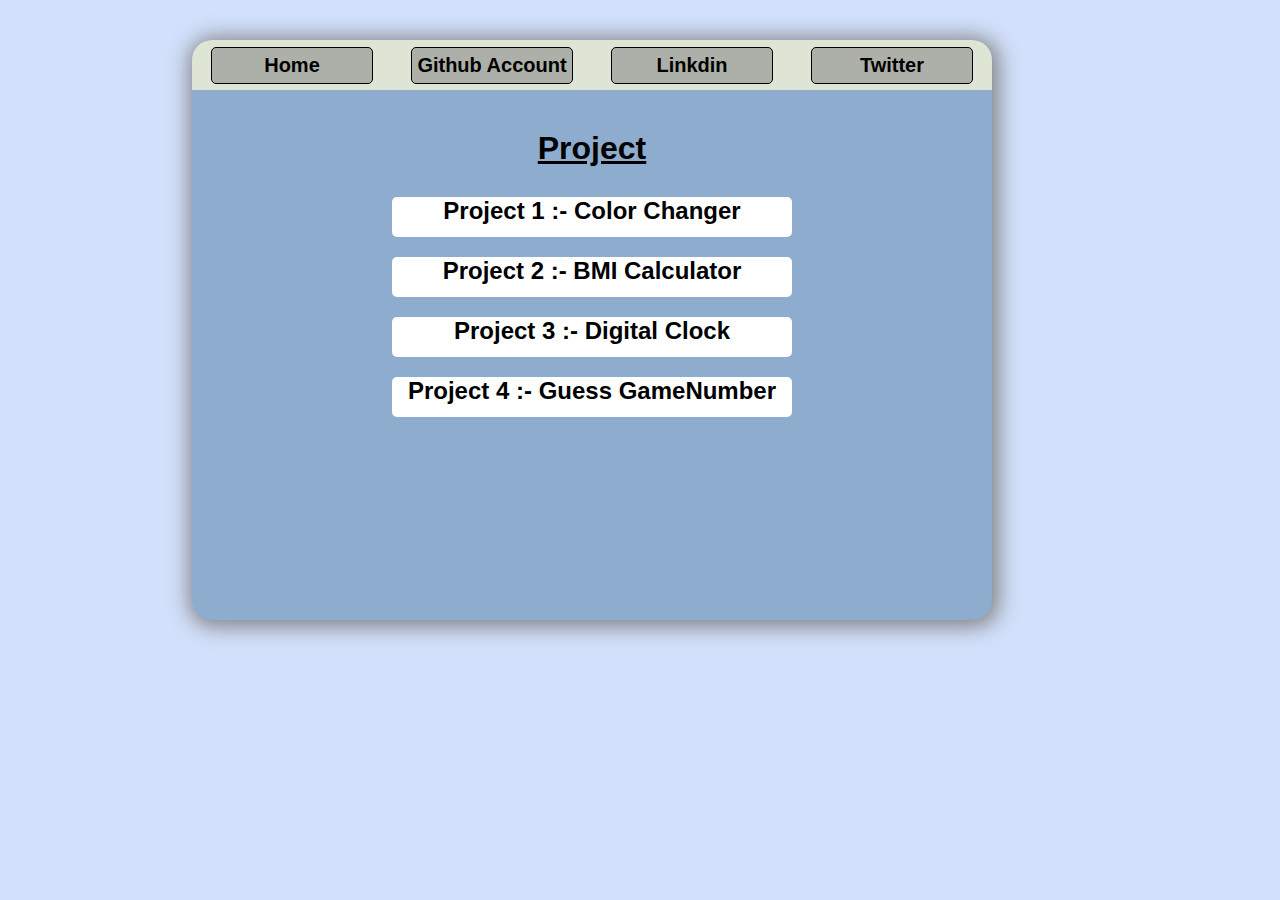
<file: index.html>
<!DOCTYPE html>
<html lang="en">
<head>
    <meta charset="UTF-8">
    <meta name="viewport" content="width=device-width, initial-scale=1.0">
    <title>Project</title>
    <link rel="stylesheet" href="style.css">
</head>
<body>
    <div id="navbar">
         <div id="nav">
             <a href="/index.html" id="home">Home</a>
             <a href="https://github.com/rahulkr472" id="home">Github Account</a>
             <a href="" id="home">Linkdin</a>
             <a href="" id="home">Twitter</a>
         </div>

         <h1 id="text"> Project</h1>

         <div class="main-content">

         <div class="content">
            <a href="color_changer/index.html" id="project">
                <h2 >Project 1 :- Color Changer</h2>
            </a>
            <a href="BMI_calculator/index.html" id="project">
                <h2>Project 2 :- BMI Calculator</h2>
            </a>
            <a href="digital_clock/index.html" id="project">
                <h2> Project 3 :- Digital Clock</h2>
            </a>
            <a href="guess_a_num/guess_a_num/index.html" id="project">
                <h2>Project 4  :- Guess GameNumber</h2>
            </a>
         </div>
         </div>
    </div>
</body>
</html>
</file>
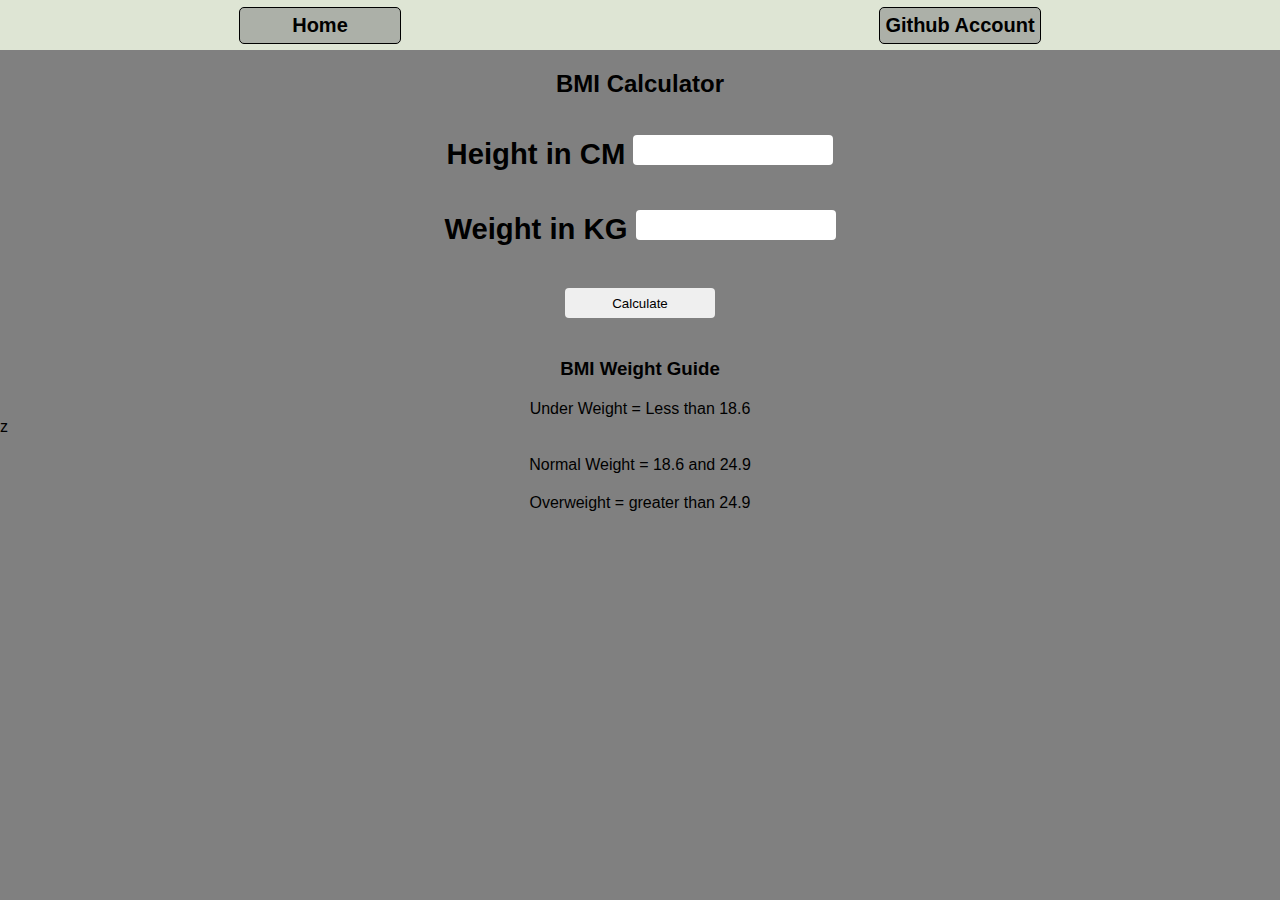
<file: BMI_calculator/index.html>
<!DOCTYPE html>
<html lang="en">
<head>
    <meta charset="UTF-8">
    <meta name="viewport" content="width=device-width, initial-scale=1.0">
    <title>BMI Calculator</title>
    <link rel="stylesheet" href="style.css">
</head>
<body>
    <div id="nav">
        <a href="/index.html" id="home">Home</a>
        <a href="" id="home">Github Account</a>
     </div>
    
     <h2 id="text">BMI Calculator</h2>

      <div id="H">
         <h3>Height in CM 
            <input id="height" type="number" placeholder="">
        </h3>
    </div>
      <div  id="W">
         <h3>Weight in KG
             <input id="weight" type="number"  placeholder="" >
            </h3>
        </div>
    
    <div class="btn">
    <button id="btn">Calculate</button>
    </div>
    <h3 id="result"></h3>
    <h3 id="review"></h3>

    <div class="guide">
     <h3 id="BMI">BMI Weight Guide</h3>
     <p>Under Weight = Less than 18.6</p>z
     <p>Normal Weight = 18.6 and 24.9</p>
     <p>Overweight = greater than 24.9</p>
     </div>

    <script src="app.js"></script>
</body>
</html>
</file>
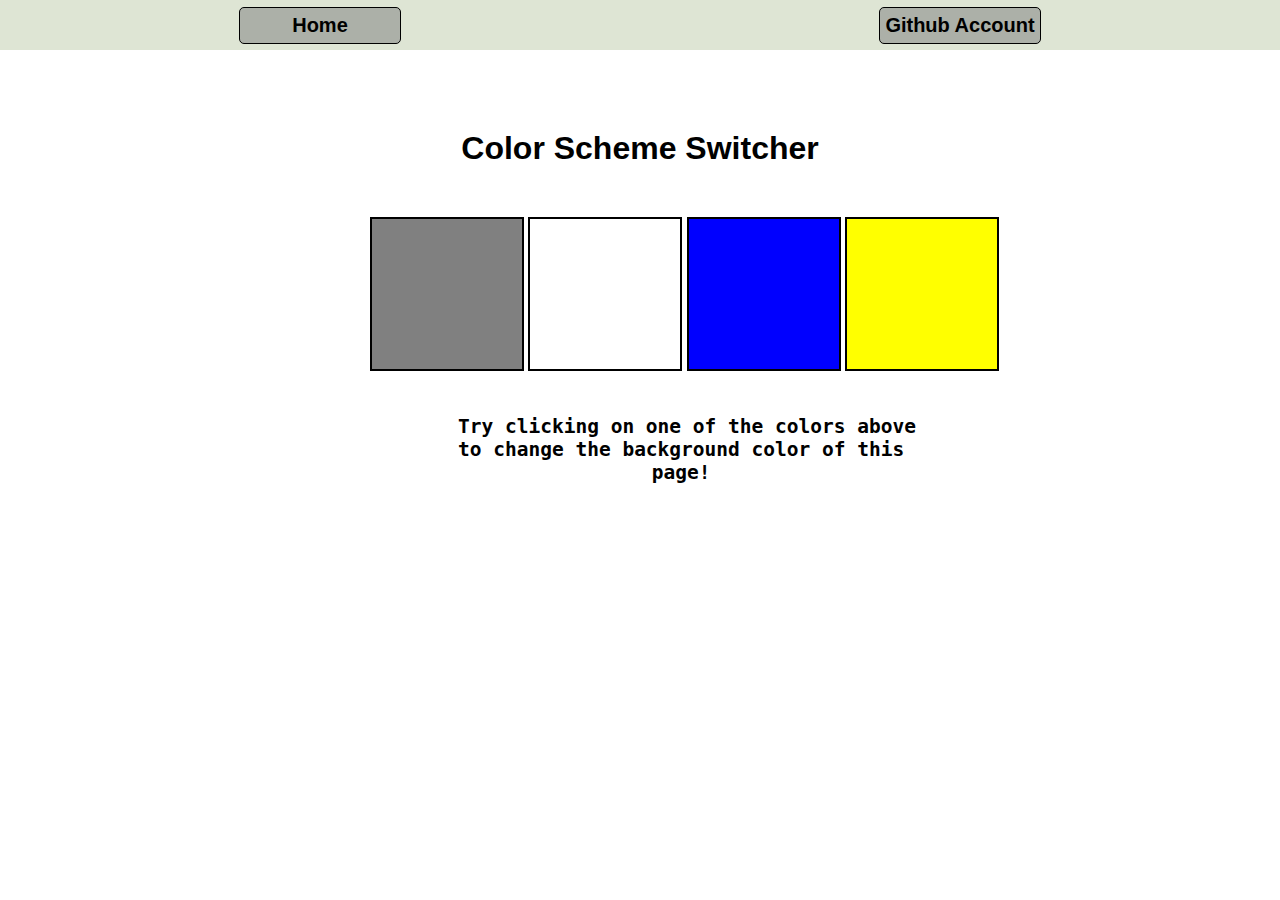
<file: color_changer/index.html>
<!DOCTYPE html>
<html lang="en">
<head>
    <meta charset="UTF-8">
    <meta name="viewport" content="width=device-width, initial-scale=1.0">
    <title>Color_Changer_Project</title>
    <link rel="stylesheet" href="style.css">
</head>
<body>
    
         <div id="nav">
            <a href="/index.html" id="home">Home</a>
            <a href="" id="home">Github Account</a>
         </div>

     <h1 id="text">Color Scheme Switcher</h1>
     
     <span class="button" id="grey"></span> 
     <span class="button" id="white"></span> 
     <span class="button" id="blue"></span> 
     <span class="button" id="yellow"></span> 
     
     <pre>   
        <h2>        Try clicking on one of the colors above
        to change the background color of this 
        page! </h2>
     </pre>



     <script src="app.js"></script>
</body>
</html>
</file>
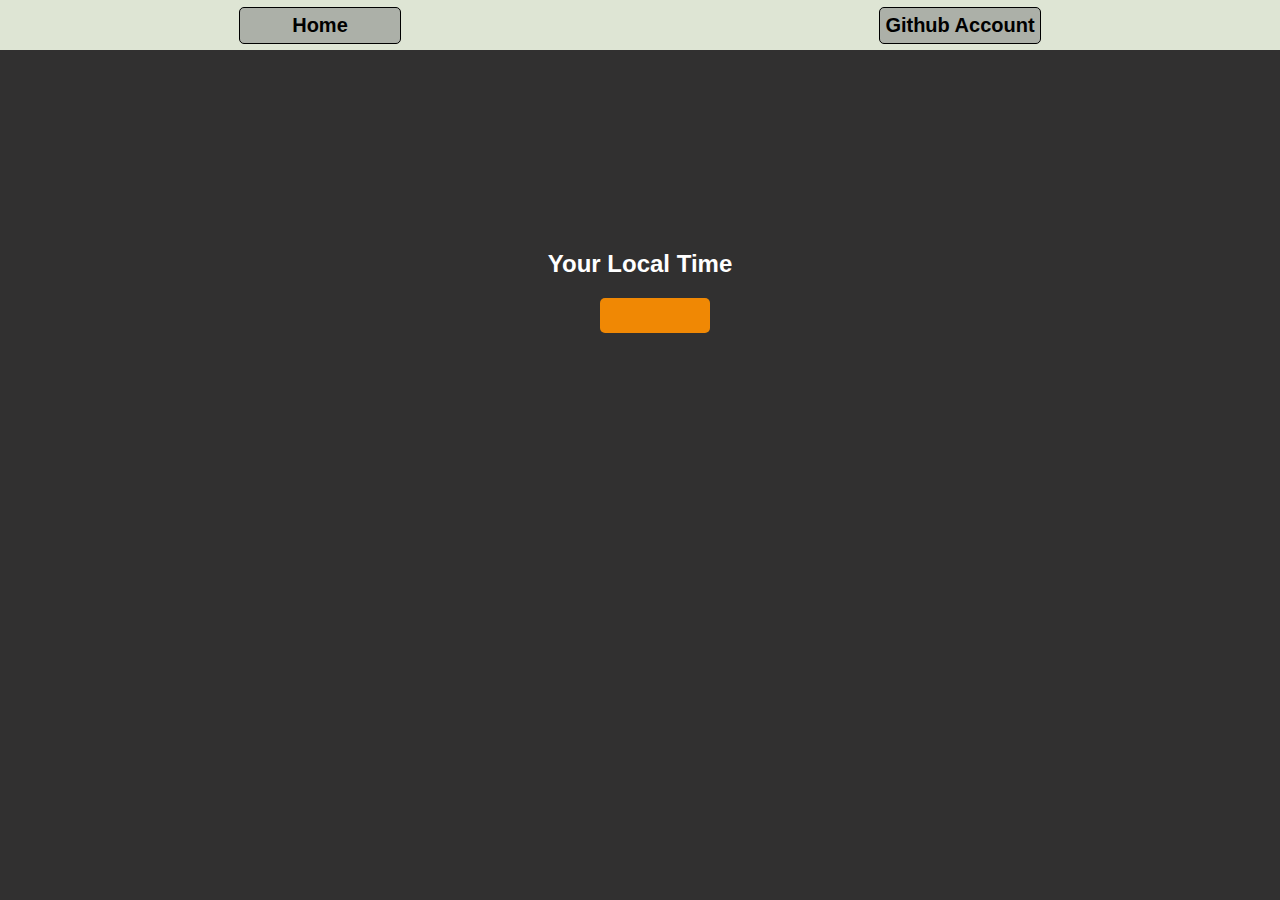
<file: digital_clock/index.html>
<!DOCTYPE html>
<html lang="en">
<head>
    <meta charset="UTF-8">
    <meta name="viewport" content="width=device-width, initial-scale=1.0">
    <title>Digital Clock</title>
    <link rel="stylesheet" href="style.css">
</head>
<body>
    <div id="nav">
        <a href="/index.html" id="home">Home</a>
        <a href="" id="home">Github Account</a>
     </div>

     <h2>Your Local Time </h2>

     <div class="clock">
     <div id="clock"></div>
</div>
     <!-- <script src="app.js"></script> -->
</body>
</html>
</file>
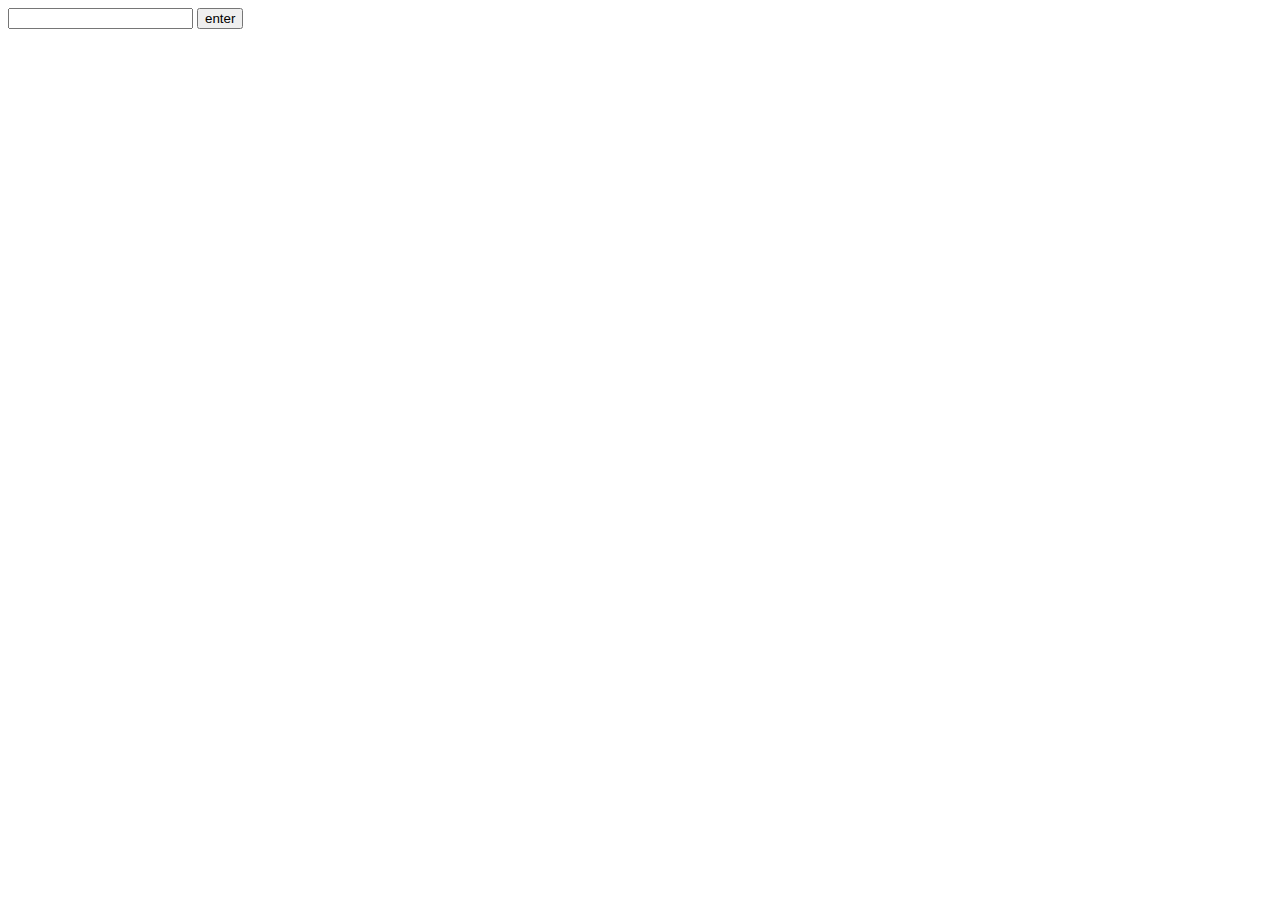
<file: to-do-list/index.html>
<!DOCTYPE html>
<html lang="en">
<head>
    <meta charset="UTF-8">
    <meta name="viewport" content="width=device-width, initial-scale=1.0">
    <title>Document</title>
    <link rel="stylesheet" href="style.css">
</head>
<body>
    <input id="input" placeholder="">
    <button>enter</button>
   <div class="to-do-list">

   </div>



    <script src="app.js"></script>
</body>
</html>
</file>
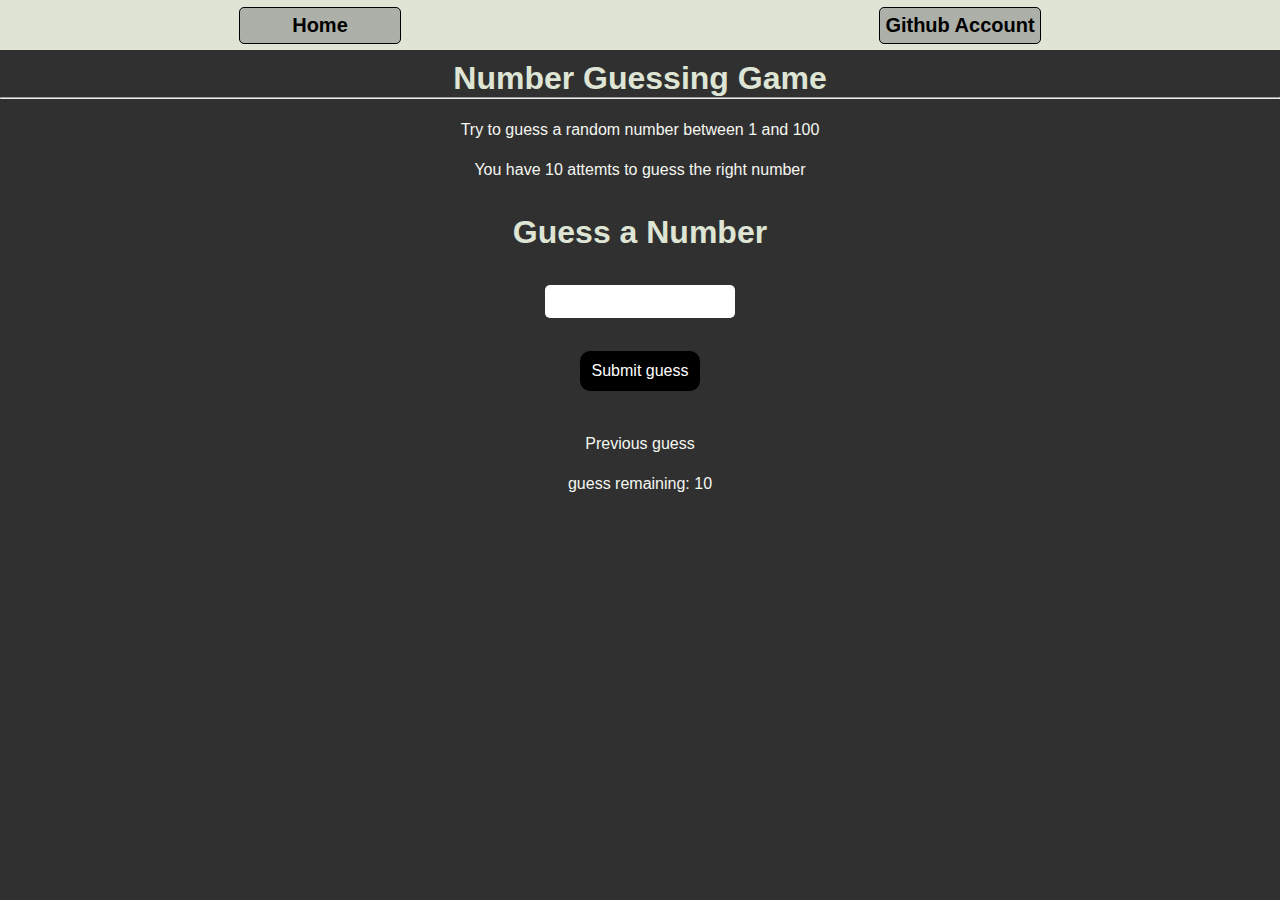
<file: guess_a_num/guess_a_num/index.html>
<!DOCTYPE html>
<html lang="en">
<head>
    <meta charset="UTF-8">
    <meta name="viewport" content="width=device-width, initial-scale=1.0">
    <title>Document</title>
    <link rel="stylesheet" href="style.css">
</head>
<body>
    <div id="nav">
        <a href="/index.html" id="home">Home</a>
        <a href="" id="home">Github Account</a>
     </div>

      <h1 >Number Guessing Game </h1>
<hr>
      <p>Try to guess a random number between 1 and 100</p>
      <p>You have 10 attemts to guess the right number</p>
      <h1 id="num">Guess a Number</h1>

     <div class="input">
        <input type="number" placeholder="" id="input">
        </div>
        <div class="btn">
      <button id="btn">Submit guess</button>
      </div>
      <p id="msg"></p>
      <div class="btn">
      <button id="button" class="start">Start Again!</button>
       </div>

      <p id="guess">Previous guess 
        <span id="array"></span>
      </p>
      <p id="remaining">guess remaining: <span id="number">10</span></p>


      <script src="app.js"></script>
</body>
</html>
</file>
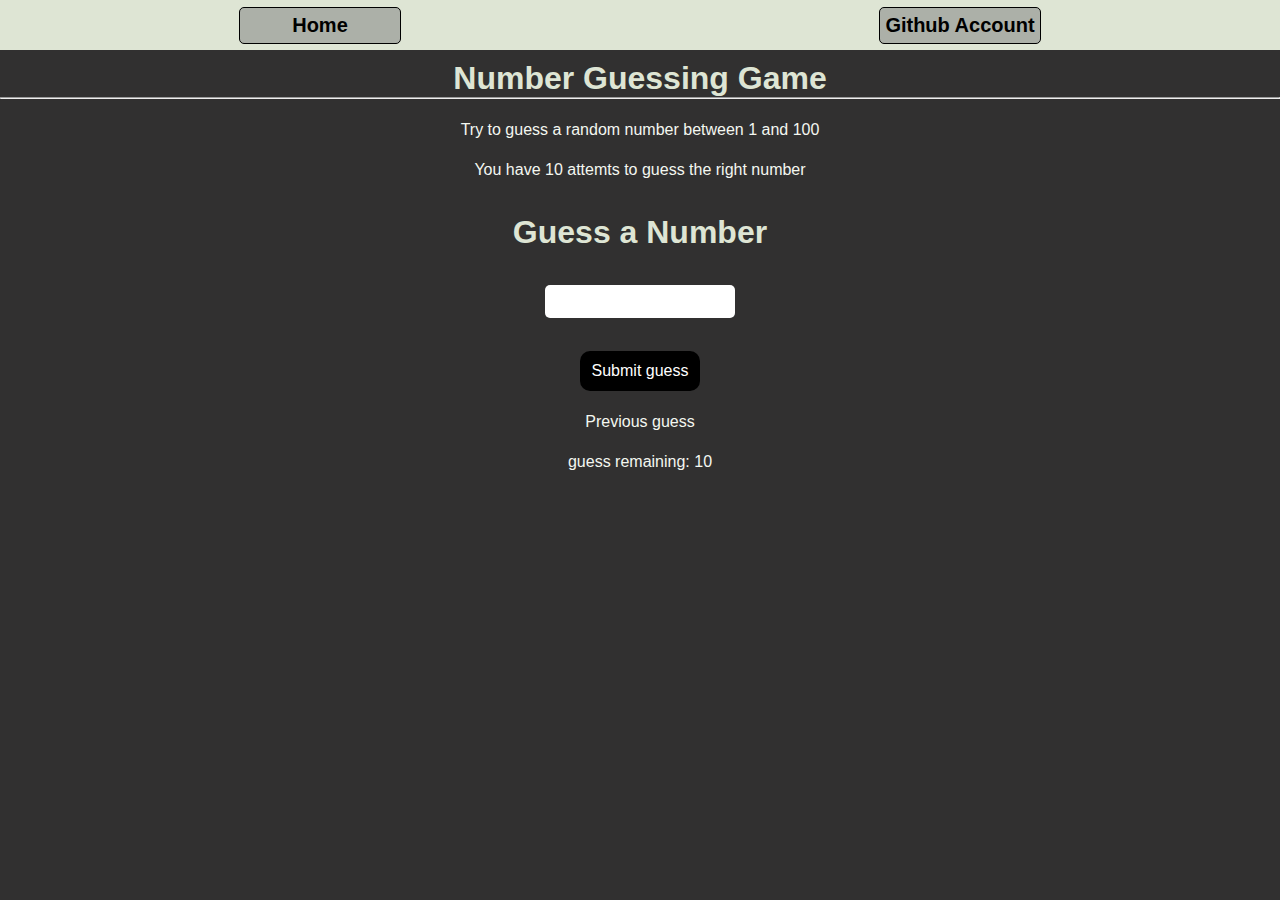
<file: guess_a_num/guss_gamenum/index.html>
<!DOCTYPE html>
<html lang="en">
<head>
    <meta charset="UTF-8">
    <meta name="viewport" content="width=device-width, initial-scale=1.0">
    <title>Document</title>
    <link rel="stylesheet" href="style.css">
</head>
<body>
    <div id="nav">
        <a href="/index.html" id="home">Home</a>
        <a href="" id="home">Github Account</a>
     </div>

      <h1 >Number Guessing Game </h1>
<hr>
      <p>Try to guess a random number between 1 and 100</p>
      <p>You have 10 attemts to guess the right number</p>
      <h1 id="num">Guess a Number</h1>

     <div class="input">
        <input type="number" placeholder="" id="input">
        </div>
        <div class="btn">
      <button id="btn">Submit guess</button>
      </div>
      <p id="guess">Previous guess</p>
      <p id="remaining">guess remaining: <span id=number>10</span></p>
</body>
</html>
</file>
<file: style.css>
*{
    padding: 0px;
    margin: 0px;
}

body {
    background-color: #D2E0FB;
    font-family: 'Segoe UI', Tahoma, Geneva, Verdana, sans-serif;;
}
#navbar {
    height: 580px;
     width: 800px;
    border-radius: 20px ;
    position: relative;
    top: 40px;
    left: 15%;
    background-color: #8EACCD;
    box-shadow: 2px 2px 20px 5px rgba(128, 128, 128, 0.938);
   
}


#nav {
    height: 50px;
    width: 100%;
    background-color: #DEE5D4;
    display: flex;
    justify-content: space-around;
    align-items: center;
    border-top-left-radius: 20px ;
    border-top-right-radius: 20px ;

}

#home {
    height: 35px;
    width: 160px;
    display: flex;
    justify-content: center;
    align-items: center;
    text-decoration: none;
    color: black;
    border: 1px solid black;
    font-size: 20px;
    background-color: rgba(128, 128, 128, 0.527);
    border-radius: 5px ;
    font-weight: 550;
    
}

#home:hover {
    background-color: #DEE5D4;

}

#text {
    margin-top: 40px;
    text-align: center;
    text-decoration: underline;
}

.content {
    height: 400px;
    width: 50%;
    margin-top: 20px;
   
  
}

.main-content {
    height: 400px;
    width: 100%;
    display: flex;
    justify-content: center;
    align-items: center;

}

#project {
    height: 40px;
    width: 400px;
    display: flex;
    justify-content: center;
    align-content: center;
    text-decoration: none;
    color: black;
     background-color: white;
    border-radius: 5px ;
    margin-top: 20px;
   
}

#project:hover {
    background-color: rgba(184, 250, 85, 0.637);
    border: 2px solid #D2E0FB;
}

#height {
    margin-top: 40px;
}
</file>
<file: BMI_calculator/style.css>
*{
    padding: 0px;
    margin: 0px;
}

body {
    background-color: grey;
font-family: 'Segoe UI', Tahoma, Geneva, Verdana, sans-serif;
}

#nav {
    height: 50px;
    width: 100%;
    background-color: #DEE5D4;
    display: flex;
    justify-content: space-around;
    align-items: center;
  
}

#home {
    height: 35px;
    width: 160px;
    display: flex;
    justify-content: center;
    align-items: center;
    text-decoration: none;
    color: black;
    border: 1px solid black;
    font-size: 20px;
    background-color: rgba(128, 128, 128, 0.527);
    border-radius: 5px ;
    font-weight: 550;
    
}

.content {
    height:595px;
    background-color: grey;

}

#text {
  margin-top: 20px;
  text-align: center;
}

#H {
    height: 35px;
    margin-top: 40px;
    text-align: center;
    font-size: 25px;
}

#height {
    height: 30px;
    width: 200px;
    position: relative;
    bottom: 10px;
    border-radius: 4px;
    border: none;

}

#W {
    height: 35px;
    margin-top: 40px;
    text-align: center;
    font-size: 25px;
}

#weight {
    height: 30px;
    width: 200px;
    position: relative;
    bottom: 10px;
    border-radius: 4px;
    border: none;

}
.btn {
    display: flex;
    justify-content: center;
    
}
#btn {
    height: 30px;
    width: 150px;
    position: relative;
    text-align: center;
    border-radius: 4px;
    border: none;
 
    margin-top: 40px;
}
.guide {
    margin-top: 40px;
}
#BMI {
    text-align: center;
}

p{
    text-align: center;
    margin-top: 20px;
}

#result {
    text-align: center;
    margin-top: 20px;
    color: rgb(19, 14, 8);
}

#review {
    text-align: center;
    margin-top: 20px;
    color: rgb(19, 14, 8);
}
</file>
<file: color_changer/style.css>
*{
    padding: 0px;
    margin: 0px;
}

body {
font-family: 'Segoe UI', Tahoma, Geneva, Verdana, sans-serif;
}

#nav {
    height: 50px;
    width: 100%;
    background-color: #DEE5D4;
    display: flex;
    justify-content: space-around;
    align-items: center;
  
}

#home {
    height: 35px;
    width: 160px;
    display: flex;
    justify-content: center;
    align-items: center;
    text-decoration: none;
    color: black;
    border: 1px solid black;
    font-size: 20px;
    background-color: rgba(128, 128, 128, 0.527);
    border-radius: 5px ;
    font-weight: 550;
    
}

#text {
text-align: center;
margin-top: 80px;
}

.button{
height: 150px;
width: 150px;
border: 2px solid;
display: inline-block;
position: relative;
left: 370px;
margin-top: 50px;

}

#grey {
    background-color: grey;
}

#white {
    background-color: white;
}
#blue {
    background-color: blue;
}

#yellow {
    background-color: yellow;
}

pre {
    text-align: center;
    margin-top: 10px;
    text-wrap: 20px;   
}
</file>
<file: digital_clock/style.css>
*{
    padding: 0px;
    margin: 0px;
}

body {
    background-color:rgb(49, 48, 48) ;
font-family: 'Segoe UI', Tahoma, Geneva, Verdana, sans-serif;

}

#nav {
    height: 50px;
    width: 100%;
    background-color: #DEE5D4;
    display: flex;
    justify-content: space-around;
    align-items: center;
  
}

#home {
    height: 35px;
    width: 160px;
    display: flex;
    justify-content: center;
    align-items: center;
    text-decoration: none;
    color: black;
    border: 1px solid black;
    font-size: 20px;
    background-color: rgba(128, 128, 128, 0.527);
    border-radius: 5px ;
    font-weight: 550;
    
}

h2 {
    display: flex;
justify-content: center;
position: relative;
top: 200px;
color: white;
}

#clock {
    height: 35px;
    width: 110px;
    position: relative;
    top: 220px ;
    left: 600px;
    font-size: 20px;
font-weight: 500;
display: flex;
justify-content: center;
border-radius: 5px;
background-color: #f08804;
}
</file>
<file: to-do-list/style.css>
#btn {
    height: 40px;
    width: 80px;
    margin-left: 120px;
    background-color: red;
    color: white;
}
</file>
<file: guess_a_num/guess_a_num/style.css>
*{
    padding: 0px;
    margin: 0px;
}

body {
    background-color:rgb(49, 48, 48) ;
font-family: 'Segoe UI', Tahoma, Geneva, Verdana, sans-serif;

}

#nav {
    height: 50px;
    width: 100%;
    background-color: #DEE5D4;
    display: flex;
    justify-content: space-around;
    align-items: center;
  
}

#home {
    height: 35px;
    width: 160px;
    display: flex;
    justify-content: center;
    align-items: center;
    text-decoration: none;
    color: black;
    border: 1px solid black;
    font-size: 20px;
    background-color: rgba(128, 128, 128, 0.527);
    border-radius: 5px ;
    font-weight: 550;
    
}


h1 {
    text-align: center;
    margin-top: 10px;
    color: #DEE5D4;
}

p{
    text-align: center;
    margin-top: 22px;
    color: #f4f7f0;
}

#num {
    margin-top: 35px;
}

.input {
    display: flex;
    justify-content: center;
    align-items: center;
    height: 100px;
}
#input {
    height: 33px;
    width: 190px;
    border: none;
    border-radius: 5px;
}

.btn {
display: flex;
justify-content: center;
}

#btn {
    height: 40px;
    width: 120px;
    border: none;
    border-radius: 10px;
    color: white;
    background-color: black;
    font-size: 16px;
    font-weight: 500;
}

#button {
    height: 40px;
    width: 120px;
    border: none;
    border-radius: 10px;
    color: white;
    background-color: black;
    font-size: 16px;
    font-weight: 500;
    display: none;
}
</file>
<file: guess_a_num/guss_gamenum/style.css>
*{
    padding: 0px;
    margin: 0px;
}

body {
    background-color:rgb(49, 48, 48) ;
font-family: 'Segoe UI', Tahoma, Geneva, Verdana, sans-serif;

}

#nav {
    height: 50px;
    width: 100%;
    background-color: #DEE5D4;
    display: flex;
    justify-content: space-around;
    align-items: center;
  
}

#home {
    height: 35px;
    width: 160px;
    display: flex;
    justify-content: center;
    align-items: center;
    text-decoration: none;
    color: black;
    border: 1px solid black;
    font-size: 20px;
    background-color: rgba(128, 128, 128, 0.527);
    border-radius: 5px ;
    font-weight: 550;
    
}


h1 {
    text-align: center;
    margin-top: 10px;
    color: #DEE5D4;
}

p{
    text-align: center;
    margin-top: 22px;
    color: #f4f7f0;
}

#num {
    margin-top: 35px;
}

.input {
    display: flex;
    justify-content: center;
    align-items: center;
    height: 100px;
}
#input {
    height: 33px;
    width: 190px;
    border: none;
    border-radius: 5px;
}

.btn {
display: flex;
justify-content: center;
}

#btn {
    height: 40px;
    width: 120px;
    border: none;
    border-radius: 10px;
    color: white;
    background-color: black;
    font-size: 16px;
    font-weight: 500;
}
</file>
